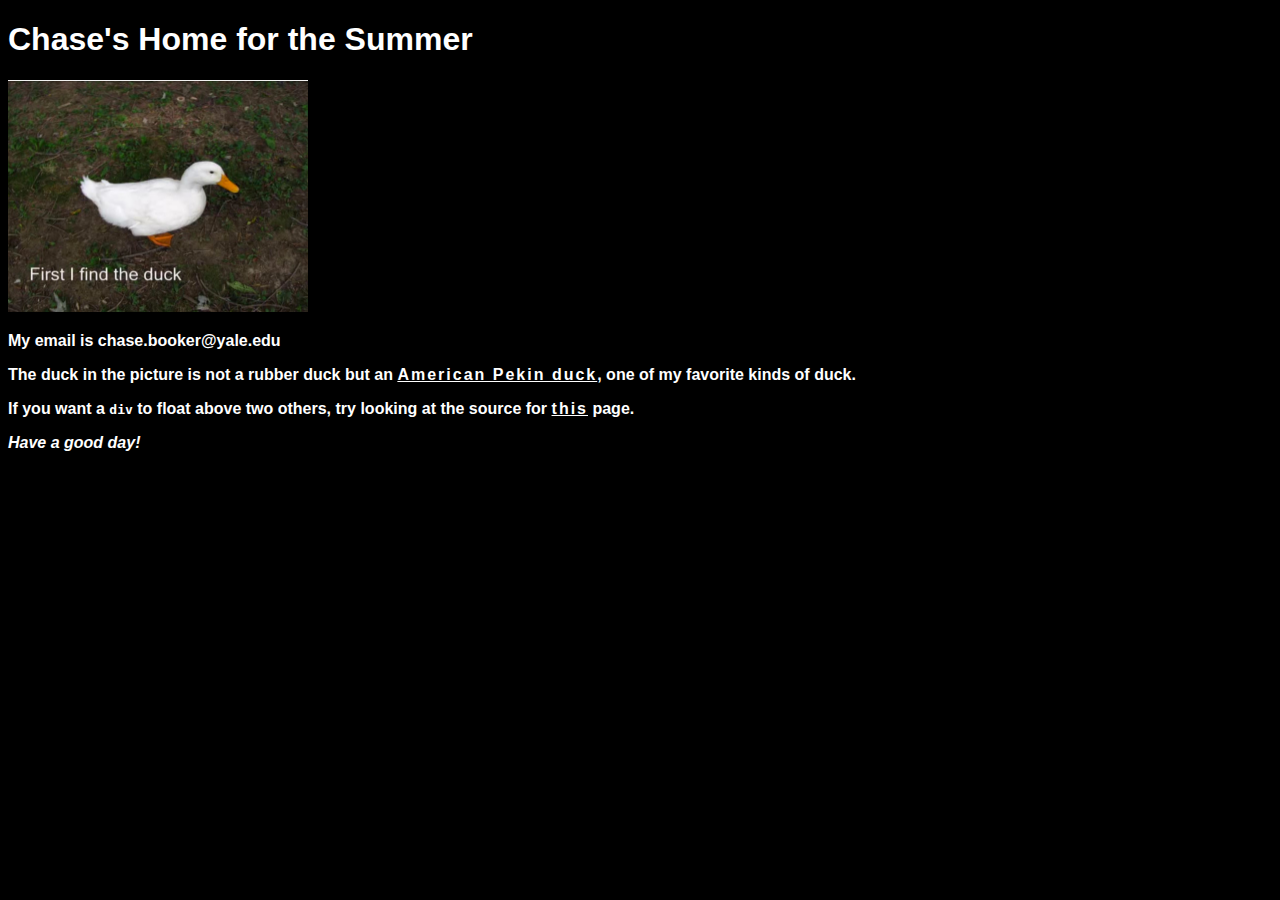
<file: index.html>
<!DOCTYPE html>
<html>
<head>
	<title>Chase's Home for the Summer</title>
	<meta charset="utf-8">
	<link rel="stylesheet" href="style.css">
</head>

<body>
	<h1>Chase's Home for the Summer</h1>
	<img src="images/duck.jpg" width="300" />
	<p>My email is chase.booker@yale.edu</p>
	<p>The duck in the picture is not a rubber duck but an <a href="https://en.wikipedia.org/wiki/American_Pekin_duck">American Pekin duck</a>, one of my favorite kinds of duck.</p>
	<p>If you want a <span class="code">div</span> to float above two others, try looking at the source for <a href="floatdiv/index.html">this</a> page.</p>
	<em>Have a good day!</em>


</body>
</html>
</file>
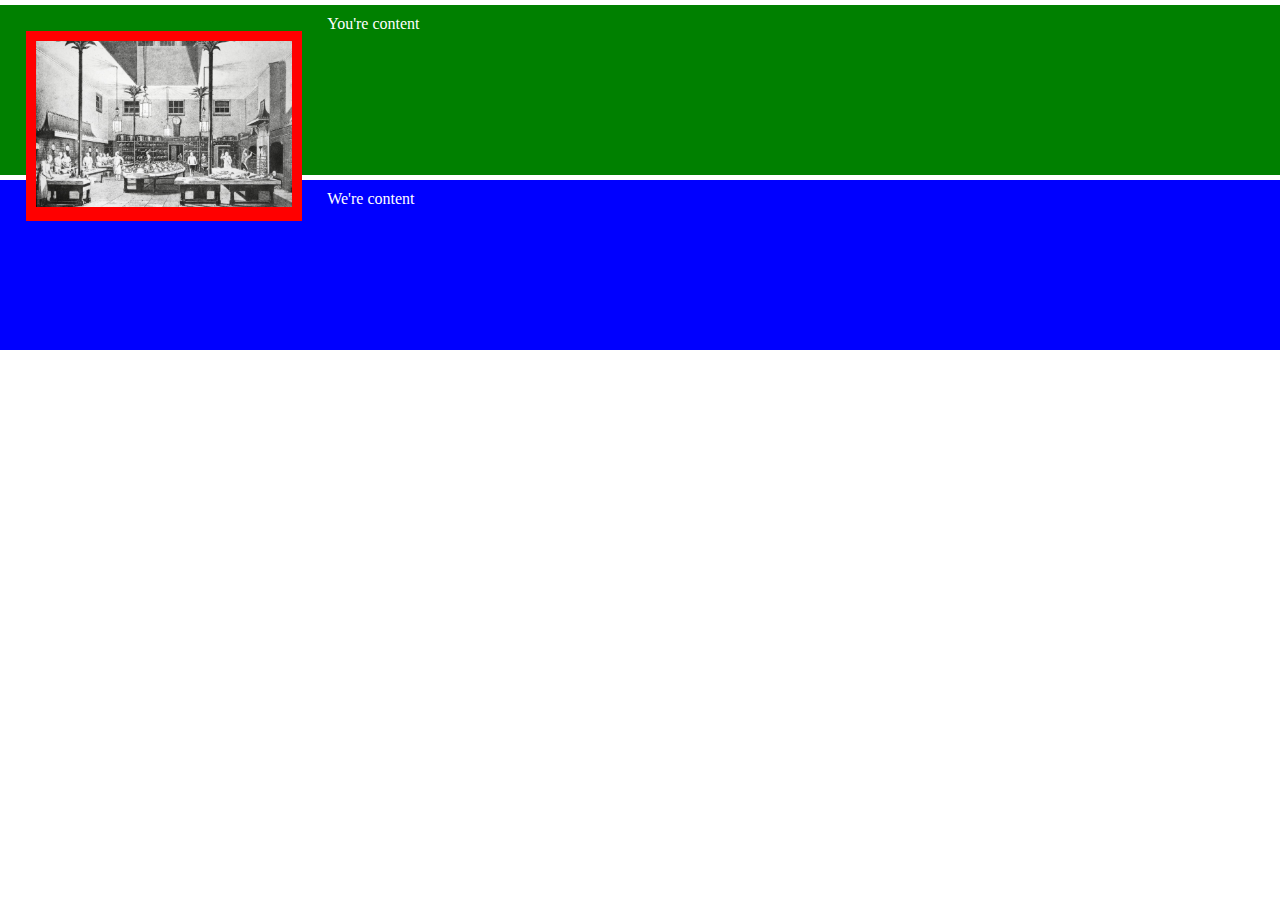
<file: floatdiv/index.html>
<!DOCTYPE html>
<html>

<head>
	<title>Different divs</title>
	<link rel="stylesheet" href="style.css">
</head>

<body>
	<div class="container">
		<div class="leftdiv"><img src="image.jpg" /></div>
		<div class="topdiv">You're content</div>
		<div class="bottomdiv">We're content</div>
	</div>
</body>

</html>
</file>
<file: style.css>
body {
	background-color: black;
	color: white;
	font-family: Arial, sans-serif;
	font-weight: bold;
}

a {
	color: white;
	letter-spacing: 2px;
}

a:visited{
	color: red;
	letter-spacing: 2px;
}

.code {
	font-family: monospace;
}
</file>
<file: floatdiv/style.css>
body {
	color: white;
	margin: 0;
}

div {
	padding: 10px;
}

div.container {
	padding: 0;
}

img {
	max-width: 100%;
}

.leftdiv {
	background-color: red;
	float: left;
	width: 20%;
	z-index: 1;
	margin: 2%;
}

.topdiv {
	background-color: green;
	width: 100%;
	height: 150px;
	z-index: 0;
	margin-top: 5px;
}

.bottomdiv {
	background-color: blue;
	width: 100%;
	height: 150px;
	z-index: 0;
	margin-top: 5px;
}
</file>
